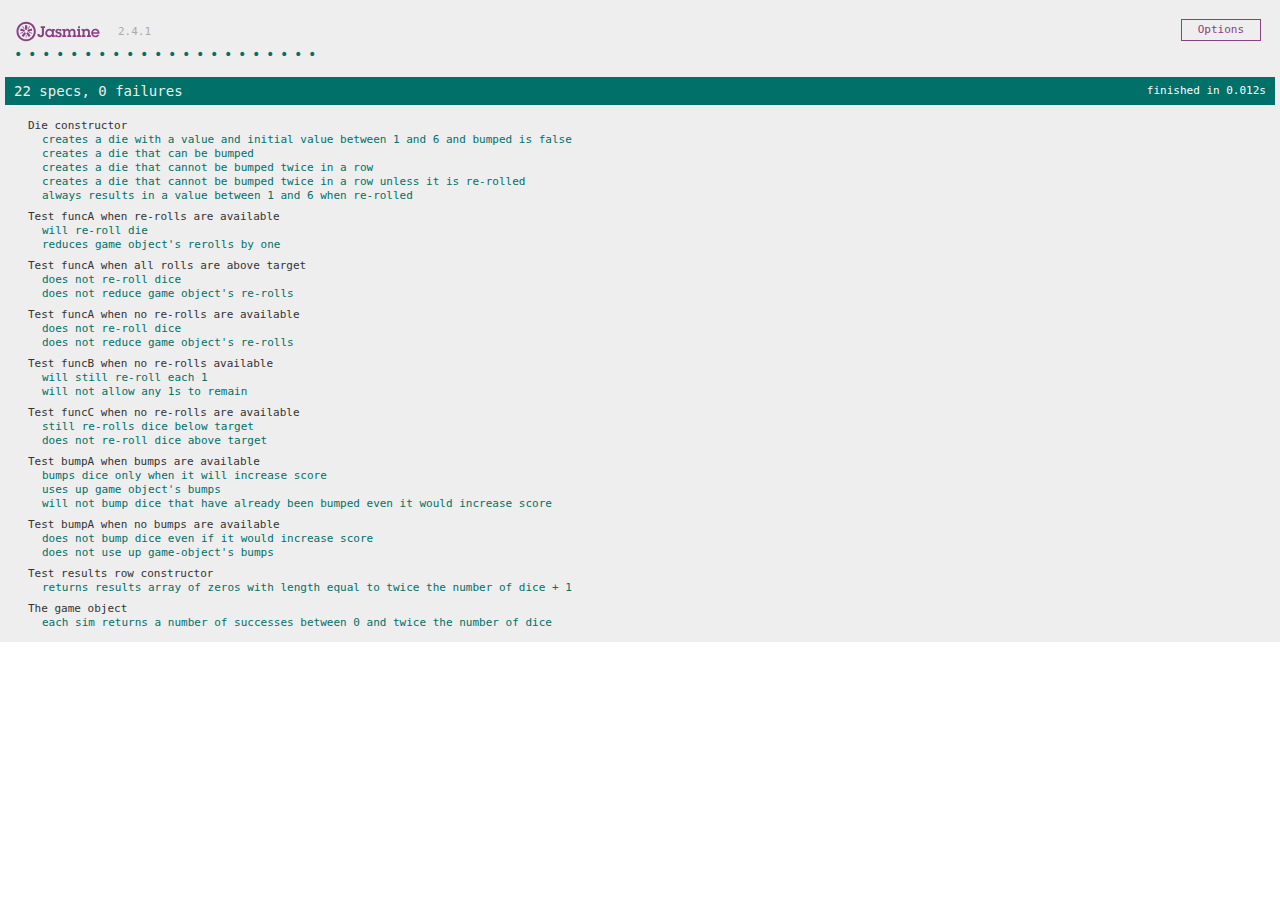
<file: app/SpecRunner.html>
<!DOCTYPE html>
<html>
<head>
  <meta charset="utf-8">
  <title>Jasmine Spec Runner v2.4.1</title>

  <link rel="shortcut icon" type="image/png" href="lib/jasmine-2.4.1/jasmine_favicon.png">
  <link rel="stylesheet" href="lib/jasmine-2.4.1/jasmine.css">

  <script src="lib/jasmine-2.4.1/jasmine.js"></script>
  <script src="lib/jasmine-2.4.1/jasmine-html.js"></script>
  <script src="lib/jasmine-2.4.1/boot.js"></script>

  <!-- include source files here... -->
  <script src="js/dice.js"></script>

  <!-- include spec files here... -->
  <script src="js/spec.js"></script>

</head>

<body>
</body>
</html>
</file>
<file: app/lib/jasmine-2.4.1/jasmine.css>
body { overflow-y: scroll; }

.jasmine_html-reporter { background-color: #eee; padding: 5px; margin: -8px; font-size: 11px; font-family: Monaco, "Lucida Console", monospace; line-height: 14px; color: #333; }
.jasmine_html-reporter a { text-decoration: none; }
.jasmine_html-reporter a:hover { text-decoration: underline; }
.jasmine_html-reporter p, .jasmine_html-reporter h1, .jasmine_html-reporter h2, .jasmine_html-reporter h3, .jasmine_html-reporter h4, .jasmine_html-reporter h5, .jasmine_html-reporter h6 { margin: 0; line-height: 14px; }
.jasmine_html-reporter .jasmine-banner, .jasmine_html-reporter .jasmine-symbol-summary, .jasmine_html-reporter .jasmine-summary, .jasmine_html-reporter .jasmine-result-message, .jasmine_html-reporter .jasmine-spec .jasmine-description, .jasmine_html-reporter .jasmine-spec-detail .jasmine-description, .jasmine_html-reporter .jasmine-alert .jasmine-bar, .jasmine_html-reporter .jasmine-stack-trace { padding-left: 9px; padding-right: 9px; }
.jasmine_html-reporter .jasmine-banner { position: relative; }
.jasmine_html-reporter .jasmine-banner .jasmine-title { background: url('[data-uri]') no-repeat; background: url('[data-uri]') no-repeat, none; -moz-background-size: 100%; -o-background-size: 100%; -webkit-background-size: 100%; background-size: 100%; display: block; float: left; width: 90px; height: 25px; }
.jasmine_html-reporter .jasmine-banner .jasmine-version { margin-left: 14px; position: relative; top: 6px; }
.jasmine_html-reporter #jasmine_content { position: fixed; right: 100%; }
.jasmine_html-reporter .jasmine-version { color: #aaa; }
.jasmine_html-reporter .jasmine-banner { margin-top: 14px; }
.jasmine_html-reporter .jasmine-duration { color: #fff; float: right; line-height: 28px; padding-right: 9px; }
.jasmine_html-reporter .jasmine-symbol-summary { overflow: hidden; *zoom: 1; margin: 14px 0; }
.jasmine_html-reporter .jasmine-symbol-summary li { display: inline-block; height: 10px; width: 14px; font-size: 16px; }
.jasmine_html-reporter .jasmine-symbol-summary li.jasmine-passed { font-size: 14px; }
.jasmine_html-reporter .jasmine-symbol-summary li.jasmine-passed:before { color: #007069; content: "\02022"; }
.jasmine_html-reporter .jasmine-symbol-summary li.jasmine-failed { line-height: 9px; }
.jasmine_html-reporter .jasmine-symbol-summary li.jasmine-failed:before { color: #ca3a11; content: "\d7"; font-weight: bold; margin-left: -1px; }
.jasmine_html-reporter .jasmine-symbol-summary li.jasmine-disabled { font-size: 14px; }
.jasmine_html-reporter .jasmine-symbol-summary li.jasmine-disabled:before { color: #bababa; content: "\02022"; }
.jasmine_html-reporter .jasmine-symbol-summary li.jasmine-pending { line-height: 17px; }
.jasmine_html-reporter .jasmine-symbol-summary li.jasmine-pending:before { color: #ba9d37; content: "*"; }
.jasmine_html-reporter .jasmine-symbol-summary li.jasmine-empty { font-size: 14px; }
.jasmine_html-reporter .jasmine-symbol-summary li.jasmine-empty:before { color: #ba9d37; content: "\02022"; }
.jasmine_html-reporter .jasmine-run-options { float: right; margin-right: 5px; border: 1px solid #8a4182; color: #8a4182; position: relative; line-height: 20px; }
.jasmine_html-reporter .jasmine-run-options .jasmine-trigger { cursor: pointer; padding: 8px 16px; }
.jasmine_html-reporter .jasmine-run-options .jasmine-payload { position: absolute; display: none; right: -1px; border: 1px solid #8a4182; background-color: #eee; white-space: nowrap; padding: 4px 8px; }
.jasmine_html-reporter .jasmine-run-options .jasmine-payload.jasmine-open { display: block; }
.jasmine_html-reporter .jasmine-bar { line-height: 28px; font-size: 14px; display: block; color: #eee; }
.jasmine_html-reporter .jasmine-bar.jasmine-failed { background-color: #ca3a11; }
.jasmine_html-reporter .jasmine-bar.jasmine-passed { background-color: #007069; }
.jasmine_html-reporter .jasmine-bar.jasmine-skipped { background-color: #bababa; }
.jasmine_html-reporter .jasmine-bar.jasmine-errored { background-color: #ca3a11; }
.jasmine_html-reporter .jasmine-bar.jasmine-menu { background-color: #fff; color: #aaa; }
.jasmine_html-reporter .jasmine-bar.jasmine-menu a { color: #333; }
.jasmine_html-reporter .jasmine-bar a { color: white; }
.jasmine_html-reporter.jasmine-spec-list .jasmine-bar.jasmine-menu.jasmine-failure-list, .jasmine_html-reporter.jasmine-spec-list .jasmine-results .jasmine-failures { display: none; }
.jasmine_html-reporter.jasmine-failure-list .jasmine-bar.jasmine-menu.jasmine-spec-list, .jasmine_html-reporter.jasmine-failure-list .jasmine-summary { display: none; }
.jasmine_html-reporter .jasmine-results { margin-top: 14px; }
.jasmine_html-reporter .jasmine-summary { margin-top: 14px; }
.jasmine_html-reporter .jasmine-summary ul { list-style-type: none; margin-left: 14px; padding-top: 0; padding-left: 0; }
.jasmine_html-reporter .jasmine-summary ul.jasmine-suite { margin-top: 7px; margin-bottom: 7px; }
.jasmine_html-reporter .jasmine-summary li.jasmine-passed a { color: #007069; }
.jasmine_html-reporter .jasmine-summary li.jasmine-failed a { color: #ca3a11; }
.jasmine_html-reporter .jasmine-summary li.jasmine-empty a { color: #ba9d37; }
.jasmine_html-reporter .jasmine-summary li.jasmine-pending a { color: #ba9d37; }
.jasmine_html-reporter .jasmine-summary li.jasmine-disabled a { color: #bababa; }
.jasmine_html-reporter .jasmine-description + .jasmine-suite { margin-top: 0; }
.jasmine_html-reporter .jasmine-suite { margin-top: 14px; }
.jasmine_html-reporter .jasmine-suite a { color: #333; }
.jasmine_html-reporter .jasmine-failures .jasmine-spec-detail { margin-bottom: 28px; }
.jasmine_html-reporter .jasmine-failures .jasmine-spec-detail .jasmine-description { background-color: #ca3a11; }
.jasmine_html-reporter .jasmine-failures .jasmine-spec-detail .jasmine-description a { color: white; }
.jasmine_html-reporter .jasmine-result-message { padding-top: 14px; color: #333; white-space: pre; }
.jasmine_html-reporter .jasmine-result-message span.jasmine-result { display: block; }
.jasmine_html-reporter .jasmine-stack-trace { margin: 5px 0 0 0; max-height: 224px; overflow: auto; line-height: 18px; color: #666; border: 1px solid #ddd; background: white; white-space: pre; }
</file>
